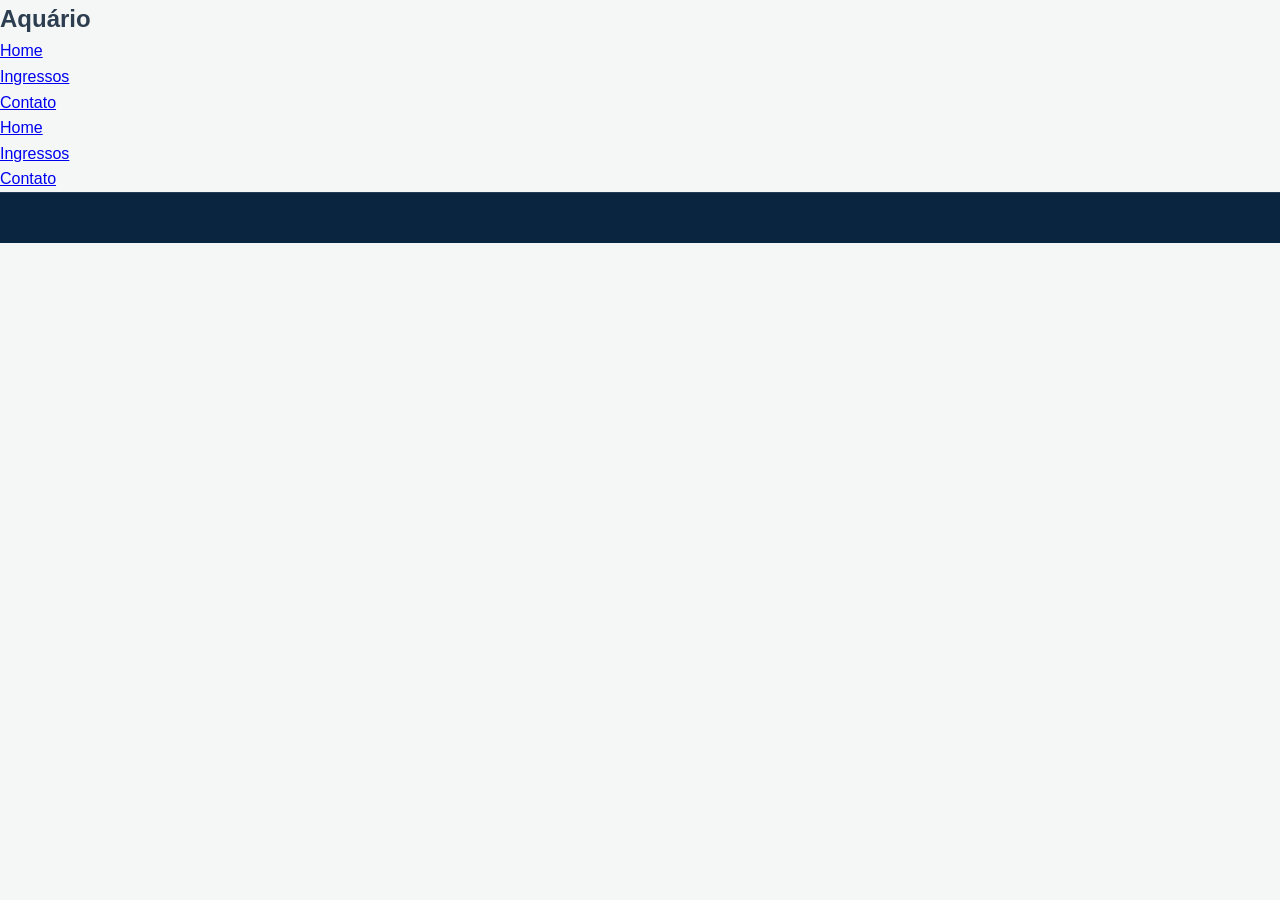
<file: paginas/primeirapagina.html>
<!DOCTYPE html>
<html lang="en">
<head>
    <meta http-equiv="content-language" content="pt-br" />
    <meta charset="UTF-8">
    <meta name="viewport" content="width=device-width, initial-scale=1.0">
    <meta http-equiv ="content-type" content="text/html; charset=UTF-8" />
    <meta name="keywords" content="css, html, javascript" />
    <meta name="author" content="Gabriel Henrique" />
    <meta name="author" content="Lucas Luis" />
    <title>Aquario site</title>
    <meta name="description" content="Essa pagina estara destinada para ter conteudos sobre o aquario" />
    <link rel="stylesheet" href="../css/style.css">
</head>
<body>
    
    <header>
        <nav>
            <div>
                <h1>Aquário</h1>
            </div>
            <ul>
                <li><a href="primeirapagina.html">Home</a></li>
                <li><a href="segundapagina.html">Ingressos</a></li>
                <li><a href="terceirapagina.html">Contato</a></li>
            </ul>
        </nav>
    </header>

    <main>
        <section>
            <article>
                
            </article>

            <article>
                
            </article>
        </section>
    </main>

    <aside>
            <ul>
                <li><a href="primeirapagina.html">Home</a></li>
                <li><a href="segundapagina.html">Ingressos</a></li>
                <li><a href="terceirapagina.html">Contato</a></li>
            </ul>
    </aside>

    <footer>
        
    </footer>

</body>
</html>
</file>
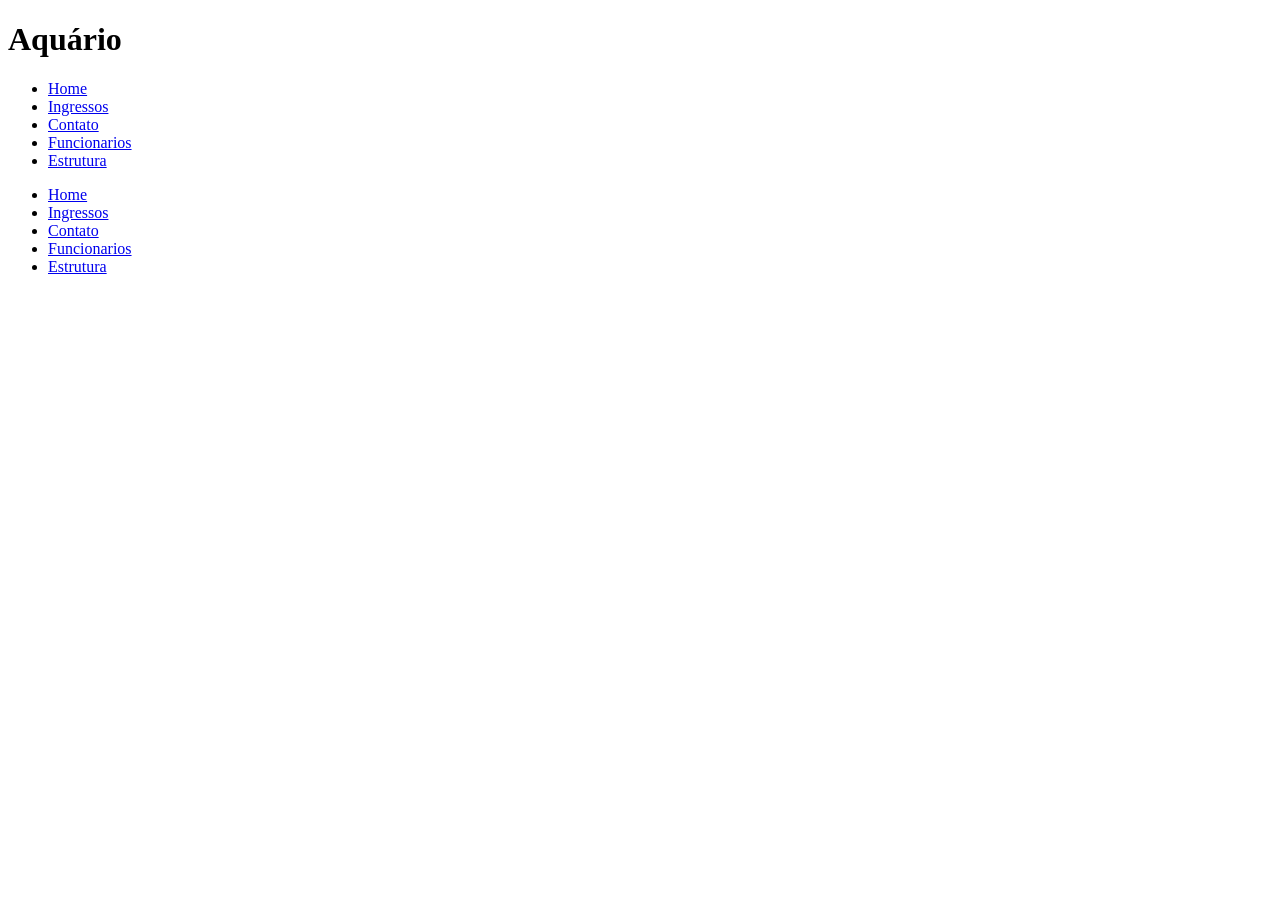
<file: paginas/segundapagina.html>
<!DOCTYPE html>
<html lang="en">
<head>
    <meta http-equiv="content-language" content="pt-br" />
    <meta charset="UTF-8">
    <meta name="viewport" content="width=device-width, initial-scale=1.0">
    <meta http-equiv ="content-type" content="text/html; charset=UTF-8" />
    <meta name="keywords" content="css, html, javascript" />
    <meta name="author" content="Gabriel Henrique" />
    <meta name="author" content="Lucas Luis" />
    <title>Aquario site</title>
    <meta name="description" content="Nesta pagina tera duas opções de ingresso para o cliente começar a compra." />
</head>
<body>
    
    <header>
        <div>
            <h1>Aquário</h1>
        </div>
        <nav>
            <ul>
                <li><a href="primeirapagina.html">Home</a></li>
                <li><a href="segundapagina.html">Ingressos</a></li>
                <li><a href="terceirapagina.html">Contato</a></li>
                <li><a href="funcionarios.html">Funcionarios</a></li>
                <li><a href="estrutura.html">Estrutura</a></li>
            </ul>
        </nav>
    </header>

    <main>
        <section>
            <article>
                
            </article>

            <article>
                
            </article>
        </section>
    </main>

    <aside>
            <ul>
                <li><a href="primeirapagina.html">Home</a></li>
                <li><a href="segundapagina.html">Ingressos</a></li>
                <li><a href="terceirapagina.html">Contato</a></li>
                <li><a href="funcionarios.html">Funcionarios</a></li>
                <li><a href="estrutura.html">Estrutura</a></li>
            </ul>
    </aside>

    <footer>
        
    </footer>

</body>
</html>
</file>
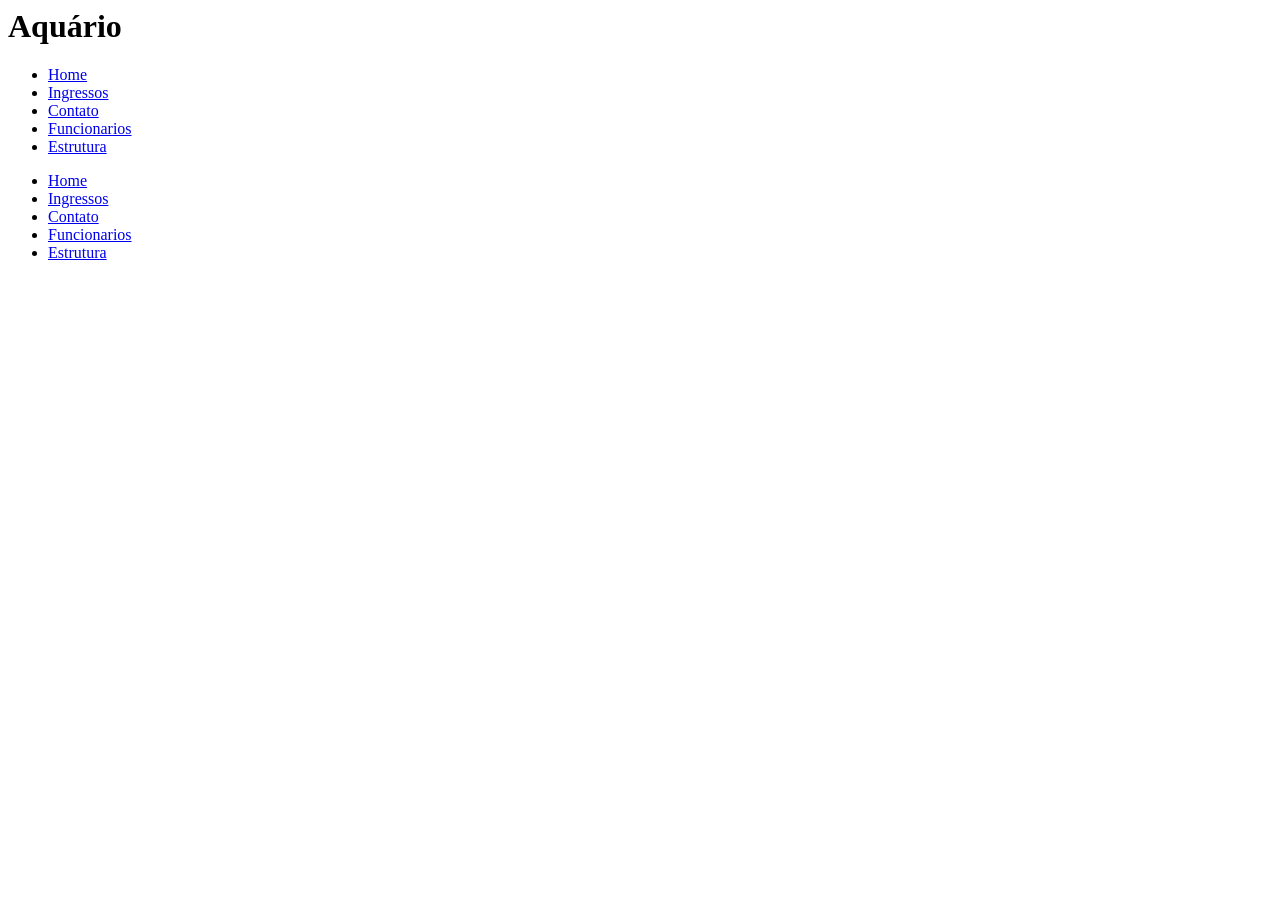
<file: paginas/terceirapagina.html>
<html lang="en">
<head>
    <meta http-equiv="content-language" content="pt-br" />
    <meta charset="UTF-8">
    <meta name="viewport" content="width=device-width, initial-scale=1.0">
    <meta http-equiv ="content-type" content="text/html; charset=UTF-8" />
    <meta name="keywords" content="css, html, javascript" />
    <meta name="author" content="Gabriel Henrique" />
    <meta name="author" content="Lucas Luis" />
    <title>Aquario site</title>
    <meta name="description" content="A pagina esta destinada para contato, o usuario adicionar informações e enviar." />
</head>
<body>
    
    <header>
        <div>
            <h1>Aquário</h1>
        </div>
        <nav>
            <ul>
                <li><a href="primeirapagina.html">Home</a></li>
                <li><a href="segundapagina.html">Ingressos</a></li>
                <li><a href="terceirapagina.html">Contato</a></li>
                <li><a href="funcionarios.html">Funcionarios</a></li>
                <li><a href="estrutura.html">Estrutura</a></li>
            </ul>
        </nav>
    </header>

    <main>
        <section>
            <article>
                
            </article>

            <article>
                
            </article>
        </section>
    </main>

    <aside>
            <ul>
                <li><a href="primeirapagina.html">Home</a></li>
                <li><a href="segundapagina.html">Ingressos</a></li>
                <li><a href="terceirapagina.html">Contato</a></li>
                <li><a href="funcionarios.html">Funcionarios</a></li>
                <li><a href="estrutura.html">Estrutura</a></li>
            </ul>
    </aside>

    <footer>
        
    </footer>

</body>
</html>
</file>
<file: css/style.css>
* {
    margin: 0;
    padding: 0;
    box-sizing: border-box;
    font-family: 'Poppins', sans-serif;
}

body {
    background-color: #f4f7f6;
    color: #2c3e50;
    line-height: 1.6;
}

/* Menu de Navegação (Navbar) */
.navbar {
    display: flex;
    justify-content: space-between;
    align-items: center;
    padding: 20px 8%;
    background-color: #0a2540;
    position: sticky;
    top: 0;
    z-index: 1000;
    box-shadow: 0 4px 10px rgba(0, 0, 0, 0.1);
}

.navbar .logo {
    color: #00d4ff;
    font-size: 24px;
    font-weight: 700;
    display: flex;
    align-items: center;
    gap: 10px;
}

.nav-links {
    list-style: none;
    display: flex;
    gap: 30px;
}

.nav-links a {
    color: #ffffff;
    text-decoration: none;
    font-weight: 500;
    transition: color 0.3s ease;
}

.nav-links a:hover, .nav-links a.active {
    color: #00d4ff;
}

/* Seção Principal (Hero) */
.hero-section {
    background: linear-gradient(135deg, rgba(10, 37, 64, 0.9), rgba(0, 114, 181, 0.8)), 
                url('https://unsplash.com') no-repeat center center/cover;
    height: 60vh;
    display: flex;
    justify-content: center;
    align-items: center;
    text-align: center;
    color: #fff;
    padding: 0 20px;
}

.hero-content h1 {
    font-size: 48px;
    font-weight: 700;
    margin-bottom: 20px;
    letter-spacing: 1px;
}

.hero-content p {
    font-size: 18px;
    max-width: 600px;
    margin: 0 auto 30px auto;
    opacity: 0.9;
}

.btn-primary {
    background-color: #00d4ff;
    color: #0a2540;
    padding: 12px 30px;
    text-decoration: none;
    font-weight: 600;
    border-radius: 30px;
    box-shadow: 0 4px 15px rgba(0, 212, 255, 0.4);
    transition: transform 0.3s ease, background-color 0.3s ease;
}

.btn-primary:hover {
    background-color: #fff;
    transform: translateY(-3px);
}

/* Seção de Cards Informativos */
.info-container {
    display: flex;
    justify-content: center;
    gap: 40px;
    padding: 60px 8%;
    flex-wrap: wrap;
    background-color: #ffffff;
}

.info-card {
    background: #f8fafc;
    border-radius: 15px;
    padding: 35px;
    flex: 1;
    min-width: 280px;
    max-width: 500px;
    box-shadow: 0 10px 30px rgba(0, 0, 0, 0.05);
    border-top: 5px solid #0072b5;
    transition: transform 0.3s ease;
}

.info-card:hover {
    transform: translateY(-5px);
}

.info-card .icon {
    font-size: 40px;
    margin-bottom: 15px;
}

.info-card h2 {
    font-size: 22px;
    color: #0a2540;
    margin-bottom: 15px;
}

.info-card p {
    color: #64748b;
    font-size: 15px;
}

/* Rodapé (Footer) */
footer {
    background-color: #0a2540;
    color: #94a3b8;
    text-align: center;
    padding: 25px;
    font-size: 14px;
    border-top: 1px solid rgba(255, 255, 255, 0.1);
}
</file>
